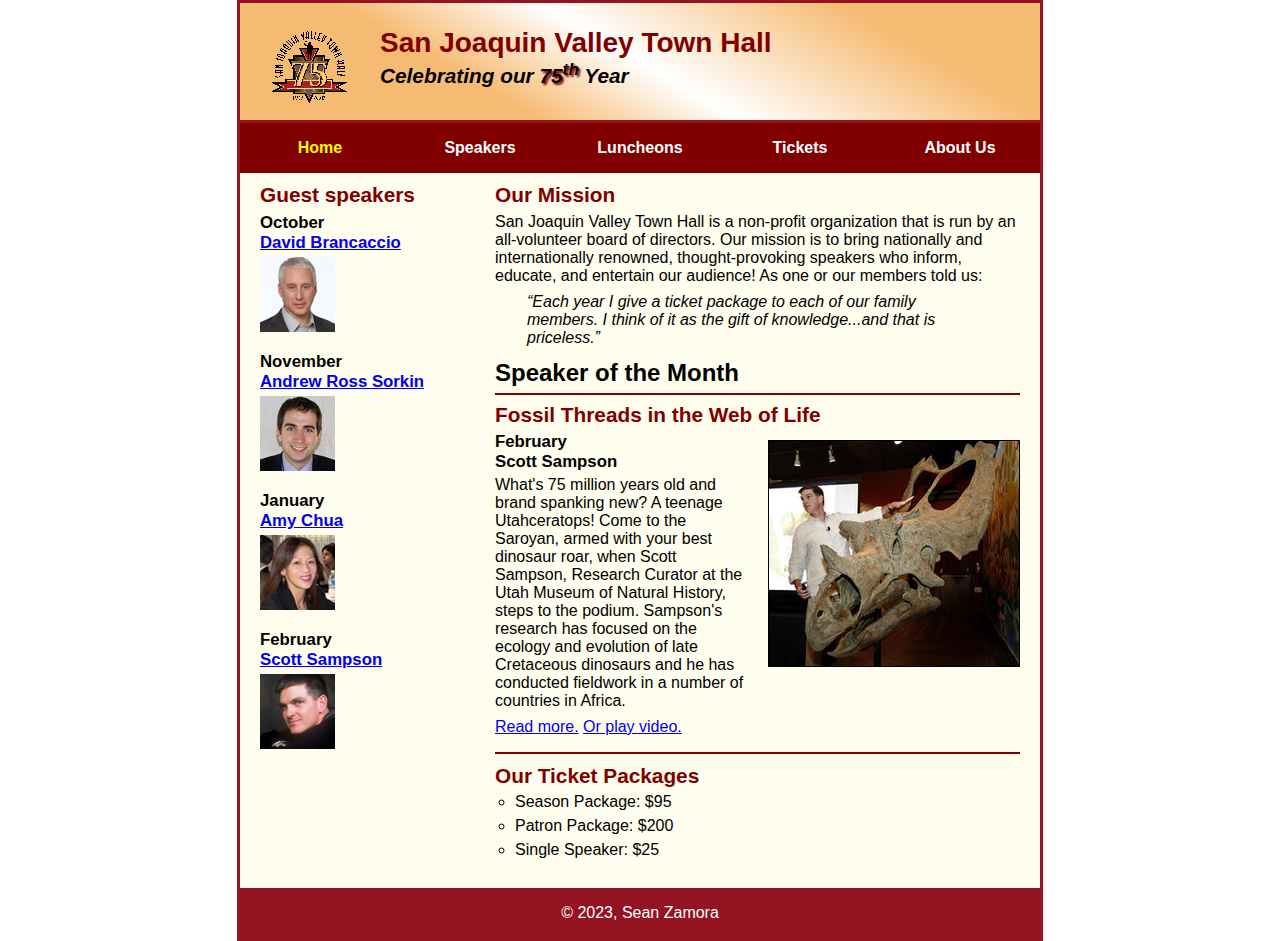
<file: index.html>
<!DOCTYPE html>
<html lang="en">

<head>
	<meta charset="utf-8">
	<title>San Joaquin Valley Town Hall</title>
	<link rel="shortcut icon" href="images/favicon.ico">
	<link rel="stylesheet" href="styles/main.css">
</head>

<body>
	<header>
		<img src="images/town_hall_logo.gif" alt="Town Hall logo" height="80">
		<h2>San Joaquin Valley Town Hall</h2>
		<h3>Celebrating our <span class="shadow">75<sup>th</sup></span> Year</h3>
	</header>
	<nav id="nav_menu">
		<ul>
			<li><a href="index.html" class="current">Home</a></li>
			<li><a href="speakers.html">Speakers</a></li>
			<li><a href="luncheons.html">Luncheons</a></li>
			<li><a href="tickets.html">Tickets</a></li>
			<li><a href="aboutus.html"> About Us</a>
				<ul>
					<li><a href="#">Our History</a></li>
					<li><a href="#">Board of Directors</a></li>
					<li><a href="#">Past Speakers</a></li>
					<li><a href="#">Contact Information</a></li>
				</ul>
			</li>
		</ul>
	</nav>
	<main>
		<section>
			<h2>Our Mission</h2>
			<p>San Joaquin Valley Town Hall is a non-profit organization that is run by an 
			   all-volunteer board of directors. Our mission is to bring nationally and 
			   internationally renowned, thought-provoking speakers who inform, educate, 
			   and entertain our audience! As one or our members told us:</p>
			<blockquote>&ldquo;Each year I give a ticket package to each of our family members. 
			I think of it as the gift of knowledge...and that is priceless.&rdquo;</blockquote>

			<h1>Speaker of the Month</h1>
			<article>
				<h2>Fossil Threads in the Web of Life</h2>
				<img src="images/sampson_dinosaur.jpg" alt="Scott Sampson with dinosaur">
				<h3>February<br>
				Scott Sampson</h3>
				<p>What's 75 million years old and brand spanking new? A teenage Utahceratops! 
				Come to the Saroyan, armed with your best dinosaur roar, when Scott Sampson, Research 
				Curator at the Utah Museum of Natural History, steps to the podium. Sampson's research 
				has focused on the ecology and evolution of late Cretaceous dinosaurs and he has conducted 
				fieldwork in a number of countries in Africa.</p>
				<p>
					<a href="speakers/c7_sampson.html">Read more.</a>
					<a href="media/sampson.mp4" target="_blank">Or play video.</a>
				</p>
			</article>
			
			<h2>Our Ticket Packages</h2>
			<ul>
				<li>Season Package: $95</li>
				<li>Patron Package: $200</li>
				<li>Single Speaker: $25</li>
			</ul>
		</section>
		
		<aside>
			<h2>Guest speakers</h2>
			<h3>October<br><a href="speakers/brancaccio.html">David Brancaccio</a></h3>
			<img src="images/brancaccio75.jpg" alt="David Brancaccio photo">
			<h3>November<br><a href="speakers/sorkin.html">Andrew Ross Sorkin</a></h3>
			<img src="images/sorkin75.jpg" alt="Andrew Ross Sorkin photo">
			<h3>January<br><a href="speakers/chua.html">Amy Chua</a></h3>
			<img src="images/chua75.jpg" alt="Amy Chua photo">
			<h3>February<br><a href="speakers/c7_sampson.html">Scott Sampson</a></h3>
			<img src="images/sampson75.jpg" alt="Scott Sampson photo">
		</aside>
	</main>
	<footer>
		<p>&copy; 2023, Sean Zamora</p>
	</footer>
</body>
</html>
</file>
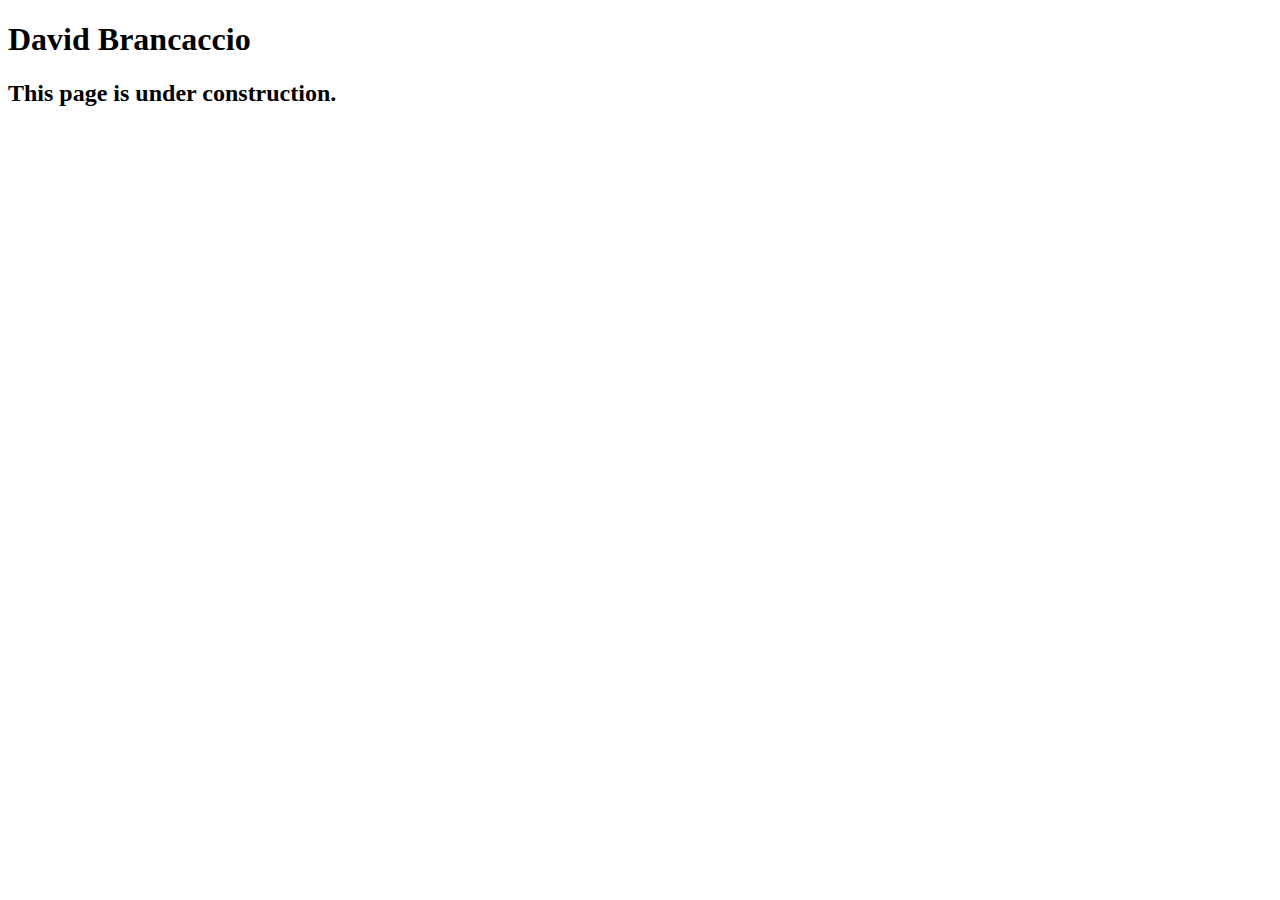
<file: speakers/brancaccio.html>
<!DOCTYPE html>
<html lang="en">

<head>
	<meta charset="utf-8">
	<title>San Joaquin Valley Town Hall</title>
	<link rel="shortcut icon" href="../images/favicon.ico">
</head>

<body>
    <main>
	    <h1>David Brancaccio</h1>
	    <h2>This page is under construction.</h2>	        
    </main>
</body>

</html>
</file>
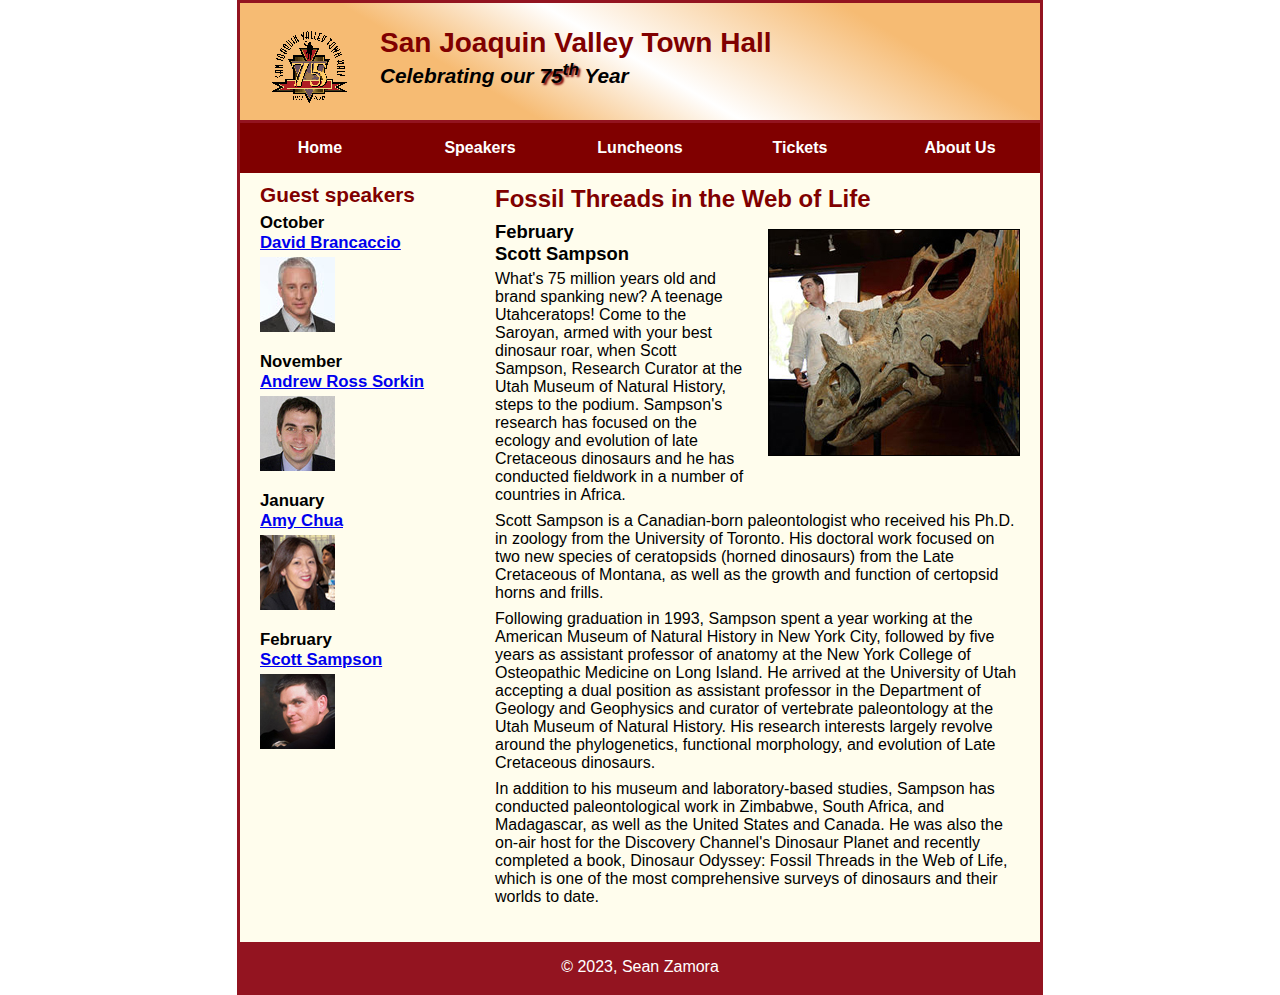
<file: speakers/c7_sampson.html>
<!DOCTYPE html>
<html lang="en">

<head>
	<meta charset="utf-8">
	<title>San Joaquin Valley Town Hall</title>
	<link rel="shortcut icon" href="../images/favicon.ico">
	<link rel="stylesheet" href="../styles/speaker.css">
</head>

<body>
	<header>
		<img src="../images/town_hall_logo.gif" alt="Town Hall logo" height="80">
		<h2>San Joaquin Valley Town Hall</h2>
		<h3>Celebrating our <span class="shadow">75<sup>th</sup></span> Year</h3>
	</header>
	<nav id="nav_menu">
		<ul>
			<li><a href="../index.html" class="current">Home</a></li>
			<li><a href="../speakers.html">Speakers</a></li>
			<li><a href="../luncheons.html">Luncheons</a></li>
			<li><a href="../tickets.html">Tickets</a></li>
			<li><a href="../aboutus.html"> About Us</a>
				<ul>
					<li><a href="#">Our History</a></li>
					<li><a href="#">Board of Directors</a></li>
					<li><a href="#">Past Speakers</a></li>
					<li><a href="#">Contact Information</a></li>
				</ul>
			</li>
		</ul>
	</nav>
	<main>
		<section>
			<h1>Fossil Threads in the Web of Life</h1>
			<article>
				<img src="../images/sampson_dinosaur.jpg" alt="Scott Sampson with dinosaur">
				<h2>February<br>Scott Sampson</h2>
				<p>What's 75 million years old and brand spanking new? A teenage Utahceratops! Come to the 
				   Saroyan, armed with your best dinosaur roar, when Scott Sampson, Research Curator at the 
				   Utah Museum of Natural History, steps to the podium. Sampson's research has focused on the 
				   ecology and evolution of late Cretaceous dinosaurs and he has conducted fieldwork in a number 
				   of countries in Africa.</p>
				<p>Scott Sampson is a Canadian-born paleontologist who received his Ph.D. in zoology from the 
				   University of Toronto. His doctoral work focused on two new species of ceratopsids (horned 
				   dinosaurs) from the Late Cretaceous of Montana, as well as the growth and function of certopsid 
				   horns and frills.</p>
				<p>Following graduation in 1993, Sampson spent a year working at the American Museum of Natural 
				   History in New York City, followed by five years as assistant professor of anatomy at the New 
				   York College of Osteopathic Medicine on Long Island. He arrived at the University of Utah 
				   accepting a dual position as assistant professor in the Department of Geology and Geophysics 
				   and curator of vertebrate paleontology at the Utah Museum of Natural History. His research 
				   interests largely revolve around the phylogenetics, functional morphology, and evolution of 
				   Late Cretaceous dinosaurs.</p>
				<p>In addition to his museum and laboratory-based studies, Sampson has conducted paleontological 
				   work in Zimbabwe, South Africa, and Madagascar, as well as the United States and Canada. He was 
				   also the on-air host for the Discovery Channel's Dinosaur Planet and recently completed a book, 
				   Dinosaur Odyssey: Fossil Threads in the Web of Life, which is one of the most 
				   comprehensive surveys of dinosaurs and their worlds to date.</p>
			</article>
		</section>
		
		<aside>
			<h2>Guest speakers</h2>
			<h3>October<br><a href="../speakers/brancaccio.html">David Brancaccio</a></h3>
			<img src="../images/brancaccio75.jpg" alt="David Brancaccio photo">
			<h3>November<br><a href="../speakers/sorkin.html">Andrew Ross Sorkin</a></h3>
			<img src="../images/sorkin75.jpg" alt="Andrew Ross Sorkin photo">
			<h3>January<br><a href="../speakers/chua.html">Amy Chua</a></h3>
			<img src="../images/chua75.jpg" alt="Amy Chua photo">
			<h3>February<br><a href="../speakers/c7_sampson.html">Scott Sampson</a></h3>
			<img src="../images/sampson75.jpg" alt="Scott Sampson photo">
		</aside>
	</main>
	<footer>
		<p>&copy; 2023, Sean Zamora</p>
	</footer>
</body>
</html>
</file>
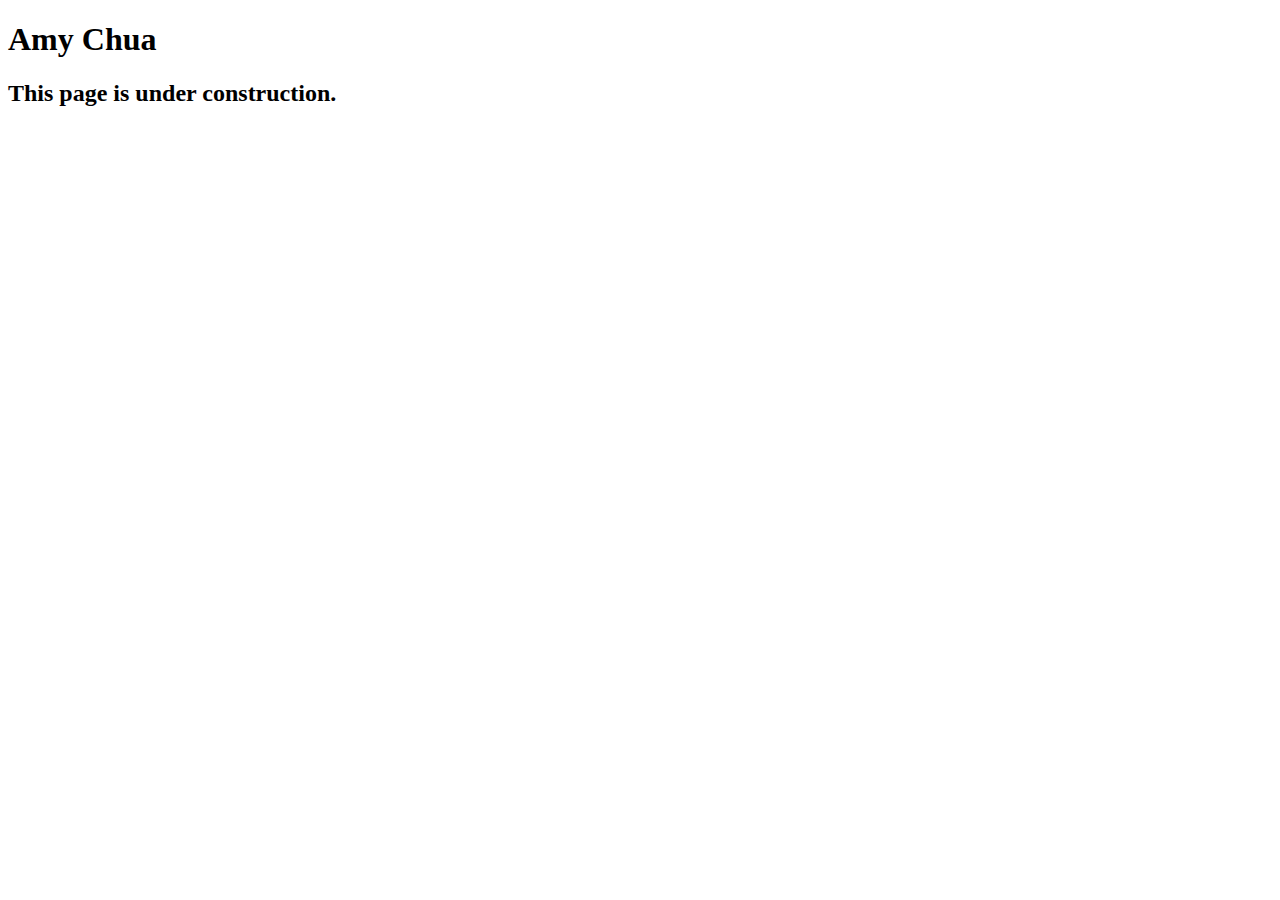
<file: speakers/chua.html>
<!DOCTYPE html>
<html lang="en">

<head>
	<meta charset="utf-8">
	<title>San Joaquin Valley Town Hall</title>
	<link rel="shortcut icon" href="../images/favicon.ico">
</head>

<body>
	<main>
		<h1>Amy Chua</h1>
		<h2>This page is under construction.</h2>
	</main>
</body>

</html>
</file>
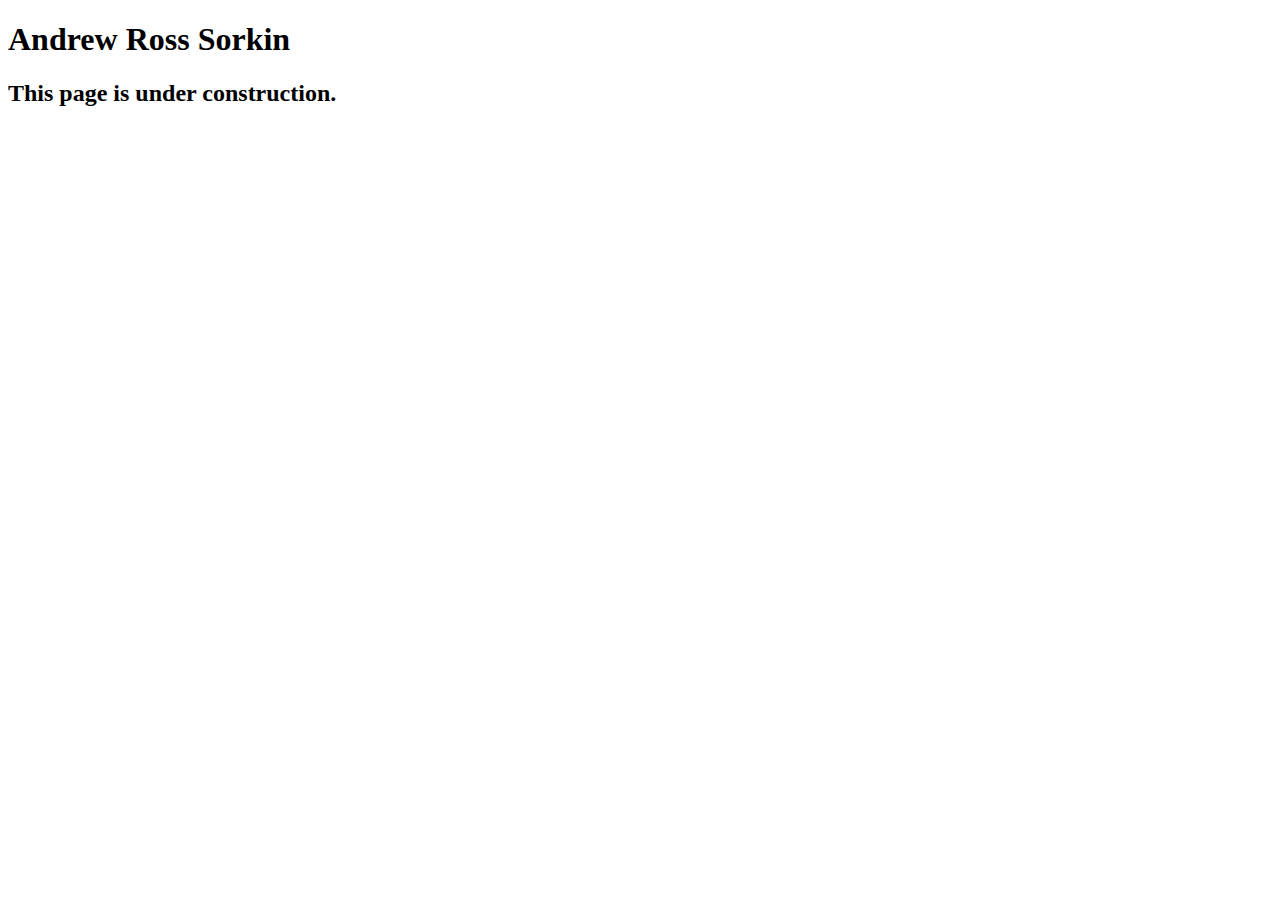
<file: speakers/sorkin.html>
<!DOCTYPE html>
<html lang="en">

<head>
	<meta charset="utf-8">
	<title>San Joaquin Valley Town Hall</title>
	<link rel="shortcut icon" href="../images/favicon.ico">
</head>

<body>
	<main>
		<h1>Andrew Ross Sorkin</h1>
		<h2>This page is under construction.</h2>
	</main>
</body>

</html>
</file>
<file: styles/main.css>
/* the styles for the elements */
* {
	margin: 0;
	padding: 0;
}
html {
	background-color: white;
}
body {
	font-family: Arial, Helvetica, sans-serif;
    font-size: 100%;
    width: 800px;
    margin: 0 auto;
    border: 3px solid #931420;
    background-color: #fffded;
}
a:focus, a:hover {
	font-style: italic;
}
/* the styles for the header */
header {
	padding: 1.5em 0 2em 0;
	border-bottom: 3px solid #931420;
		background-image: -moz-linear-gradient(
	    30deg, #f6bb73 0%, #f6bb73 30%, white 50%, #f6bb73 80%, #f6bb73 100%);
	background-image: -webkit-linear-gradient(
	    30deg, #f6bb73 0%, #f6bb73 30%, white 50%, #f6bb73 80%, #f6bb73 100%);
	background-image: -o-linear-gradient(
	    30deg, #f6bb73 0%, #f6bb73 30%, white 50%, #f6bb73 80%, #f6bb73 100%);
	background-image: linear-gradient(
	    30deg, #f6bb73 0%, #f6bb73 30%, white 50%, #f6bb73 80%, #f6bb73 100%);
}
header h2 {
	font-size: 175%;
	color: #800000;
}
header h3 {
	font-size: 130%;
	font-style: italic;
}
header img {
	float: left;
	padding: 0 30px;
}
.shadow {
	text-shadow: 2px 2px 2px #800000;
}
/* the styles for the navigation menu */
#nav_menu ul {
	list-style-type: none;
	margin: 0;
	padding: 0;
	position: relative;
}
#nav_menu ul li {
	float: left;
}
#nav_menu ul li a {
	display: block;
	width: 160px;
	text-align: center;
	padding: 1em 0;
	text-decoration: none;
	background-color: #800000;
	color: white;
	font-weight: bold;
}
#nav_menu a.current {
	color: yellow;
}
#nav_menu ul ul {
	display: none;
	position: absolute;
	top: 100%;
}
#nav_menu ul ul li {
	float: none;
}
#nav_menu ul li:hover > ul {
	display: block;
}
#nav_menu > ul::after {
	content: "";
	clear: both;
	display: block;
}

/* the styles for the section */
section {
	width: 525px;
	float: right;
	padding: 0 20px 20px 20px;
}
section h1 {
	font-size: 150%;
	padding: .5em 0 .25em 0;
	margin: 0;
}
section h2 {
	color: #800000;
	font-size: 130%;
	padding: .5em 0 .25em 0;
}
section p {
	padding-bottom: .5em;
}
section blockquote {
	padding: 0 2em;
	font-style: italic;
}
section ul {
	padding: 0 0 .25em 1.25em;
	list-style-type: circle;
}
section li {
	padding-bottom: .35em;
}

/* the styles for the article */
article {
	padding: .5em 0;
	border-top: 2px solid #800000;
	border-bottom: 2px solid #800000;
}
article h2 {
	padding-top: 0;
}
article h3 {
	font-size: 105%;
	padding-bottom: .25em;
}
article img {
	float: right;
	margin: .5em 0 1em 1em;
	border: 1px solid black;
}

/* the styles for the aside */
aside {
	width: 215px;
	float: right;
	padding: 0 0 20px 20px;
}
aside h2 {
	color: #800000;
	font-size: 130%;
	padding: .5em 0 .25em 0;
}
aside h3 {
	font-size: 105%;
	padding-bottom: .25em;
}
aside img {
	padding-bottom: 1em;
}

/* the styles for the footer */
footer {
	background-color: #931420;
	clear: both;

}
footer p {
	text-align: center;
	color: white;
	padding: 1em 0;
}
</file>
<file: styles/speaker.css>
/* the styles for the elements */
* {
	margin: 0;
	padding: 0;
}
html {
	background-color: white;
}
body {
	font-family: Arial, Helvetica, sans-serif;
    font-size: 100%;
    width: 800px;
    margin: 0 auto;
    border: 3px solid #931420;
    background-color: #fffded;
}
a:focus, a:hover {
	font-style: italic;
}
/* the styles for the header */
header {
	padding: 1.5em 0 2em 0;
	border-bottom: 3px solid #931420;
		background-image: -moz-linear-gradient(
	    30deg, #f6bb73 0%, #f6bb73 30%, white 50%, #f6bb73 80%, #f6bb73 100%);
	background-image: -webkit-linear-gradient(
	    30deg, #f6bb73 0%, #f6bb73 30%, white 50%, #f6bb73 80%, #f6bb73 100%);
	background-image: -o-linear-gradient(
	    30deg, #f6bb73 0%, #f6bb73 30%, white 50%, #f6bb73 80%, #f6bb73 100%);
	background-image: linear-gradient(
	    30deg, #f6bb73 0%, #f6bb73 30%, white 50%, #f6bb73 80%, #f6bb73 100%);
}
header h2 {
	font-size: 175%;
	color: #800000;
}
header h3 {
	font-size: 130%;
	font-style: italic;
}
header img {
	float: left;
	padding: 0 30px;
}
.shadow {
	text-shadow: 2px 2px 2px #800000;
}
/* the styles for the navigation menu */
#nav_menu ul {
	list-style-type: none;
	margin: 0;
	padding: 0;
	position: relative;
}
#nav_menu ul li {
	float: left;
}
#nav_menu ul li a {
	display: block;
	width: 160px;
	text-align: center;
	padding: 1em 0;
	text-decoration: none;
	background-color: #800000;
	color: white;
	font-weight: bold;
}
#nav_menu ul ul {
	display: none;
	position: absolute;
	top: 100%;
}
#nav_menu ul ul li {
	float: none;
}
#nav_menu ul li:hover > ul {
	display: block;
}
#nav_menu > ul::after {
	content: "";
	clear: both;
	display: block;
}

/* the styles for the section */
section {
	width: 525px;
	float: right;
	padding: 0 20px 20px 20px;
}
section h1 {
	color: #800000;
	font-size: 150%;
	padding-top: .5em;
	margin: 0;
}
section p {
	padding-bottom: .5em;
}
section blockquote {
	padding: 0 2em;
	font-style: italic;
}
section ul {
	padding: 0 0 .25em 1.25em;
}
section li {
	padding-bottom: .35em;
}

/* the styles for the article */
article {
	padding: .5em 0;
}
article h2 {
	font-size: 115%;
	padding: 0 0 .25em 0;
}
article img {
	float: right;
	margin: .5em 0 1em 1em;
	border: 1px solid black;
}

/* the styles for the aside */
aside {
	width: 215px;
	float: right;
	padding: 0 0 20px 20px;
}
aside h2 {
	color: #800000;
	font-size: 130%;
	padding: .5em 0 .25em 0;
}

aside h3 {
	font-size: 105%;
	padding-bottom: .25em;
}
aside img {
	padding-bottom: 1em;
}

/* the styles for the footer */
footer {
	background-color: #931420;
	clear: both;

}
footer p {
	text-align: center;
	color: white;
	padding: 1em 0;
}
</file>
